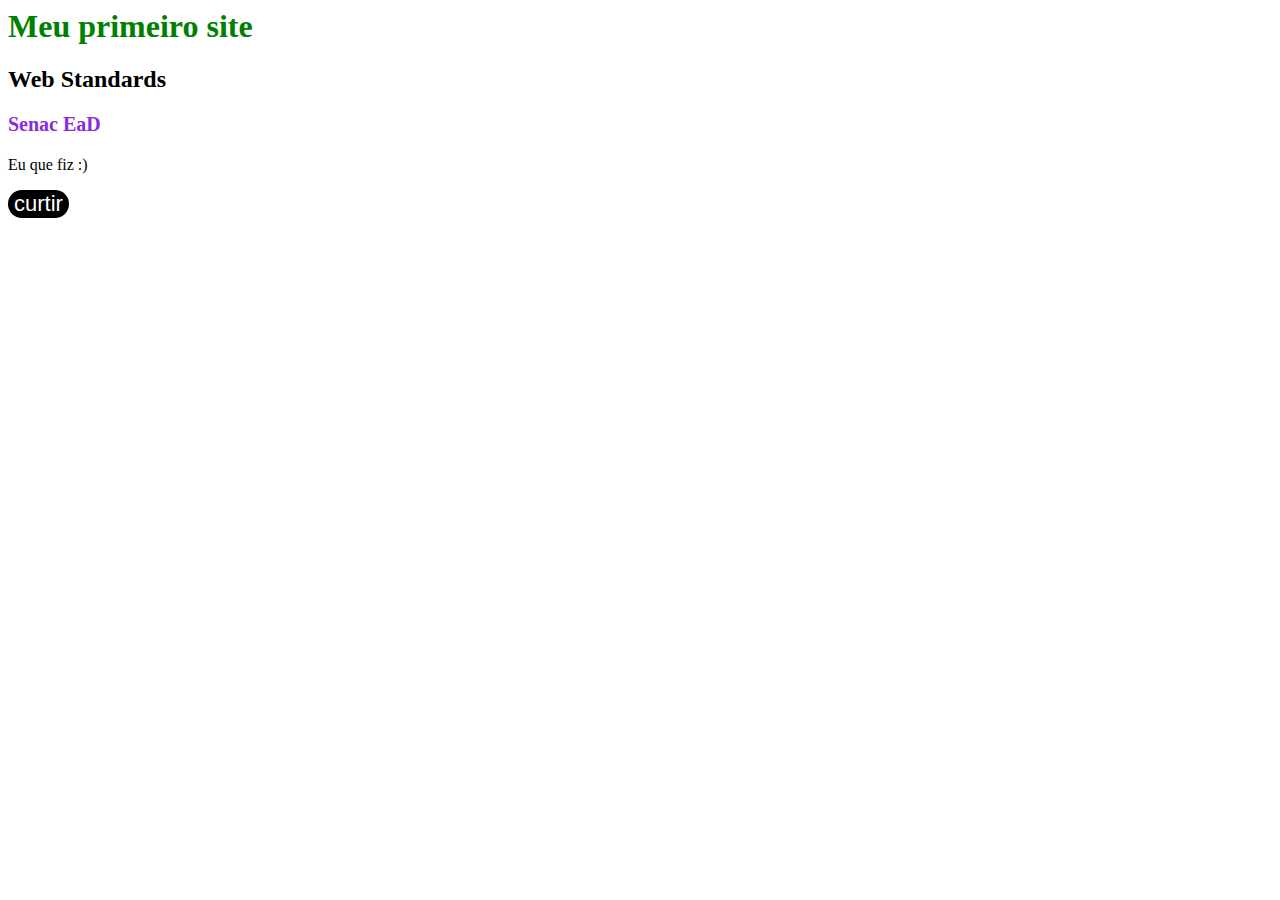
<file: aula 1/pagina.html>
<html>
    <head>
        <title>Aula SENAC</title>
        <link rel="stylesheet" href="pagina.css"
    </head>

    <body>

        <h1>Meu primeiro site</h1>

        <h2>Web Standards</h2>

        <h3 class="destaque">Senac EaD</h3>

        <p>
            Eu que fiz :)
        </p>

        <button>curtir</button>
    </body>

</html>
</file>
<file: aula 1/pagina.css>
h1 {
    color: green;
    font-size: 32px;
    font-family: 'Verdana';
}

.destaque {
    color:blueviolet;
    font-size: 20px;
}

button {
    font-size: 22px;
    background-color: black;
    color: white;
    border-radius: 22px;
    border: none;
    cursor: pointer;
}
</file>
